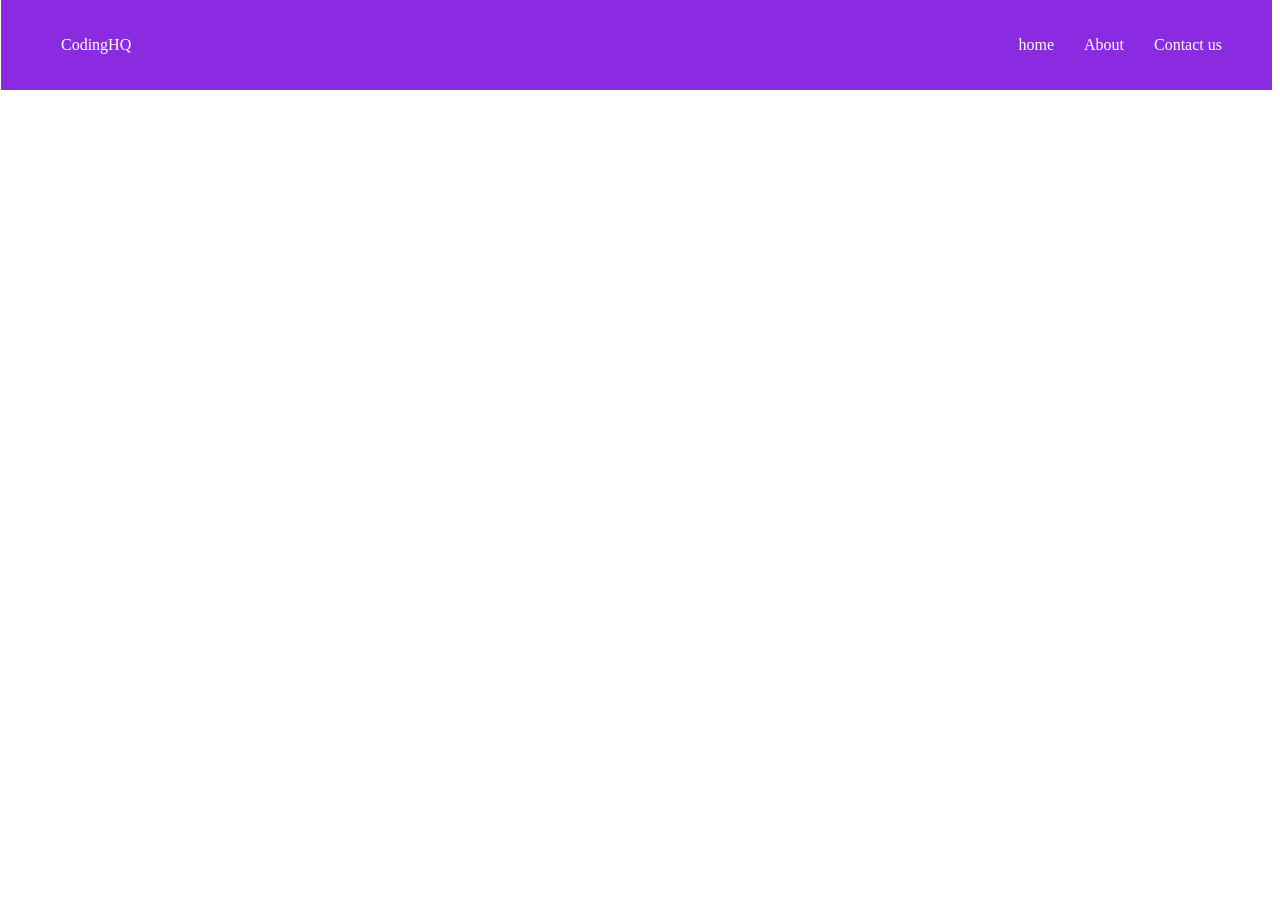
<file: nav.html>
<!DOCTYPE html>
<html lang="en">

<head>
    <meta charset="UTF-8">
    <meta name="viewport" content="width=device-width, initial-scale=1.0">
    <title>Document</title>
    <style>
        .bg {
            background-color: blueviolet;
            color: white;
            display: flex;
            padding: 20px;
            margin-top: -8px;
            margin-left: -7px;
            justify-content: space-between;
        }

        .color {
            color: white;
        }

        li {
            padding-right: 30px;
            list-style: none;
        }

        /* ul {
            padding-right: 30px;
        } */
        a {
            text-decoration: none;
        }
    </style>
</head>

<body>
    <div class="bg">
        <div>
            <ul>
                <li>
                    CodingHQ
                </li>
            </ul>
        </div>
        <div>
            <ul style="display: flex;">

                <li>
                    <a href="" class="color">home</a>
                </li>
                <li>
                    <a href="" class="color">About</a>
                </li>
                <li>
                    <a href="" class="color">Contact us</a>
                </li>
            </ul>
        </div>
    </div>

</body>

</html>
</file>
